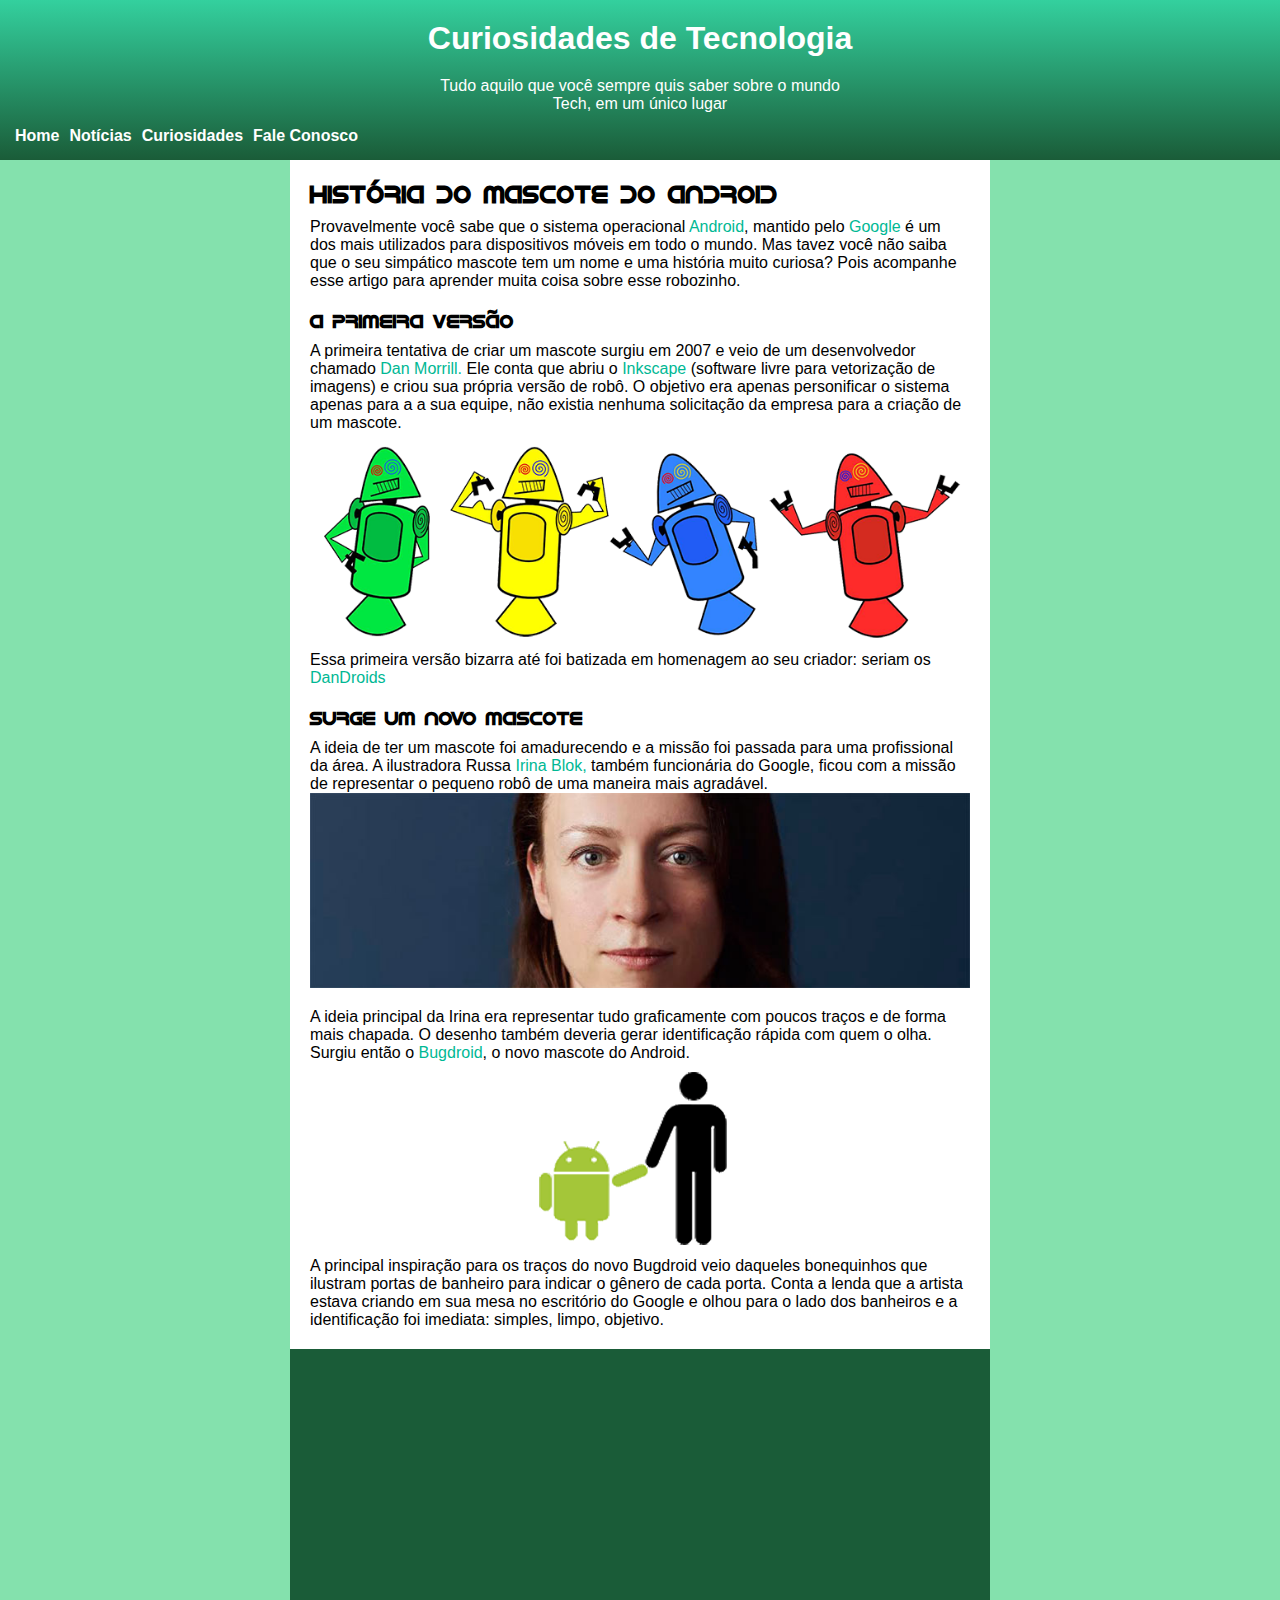
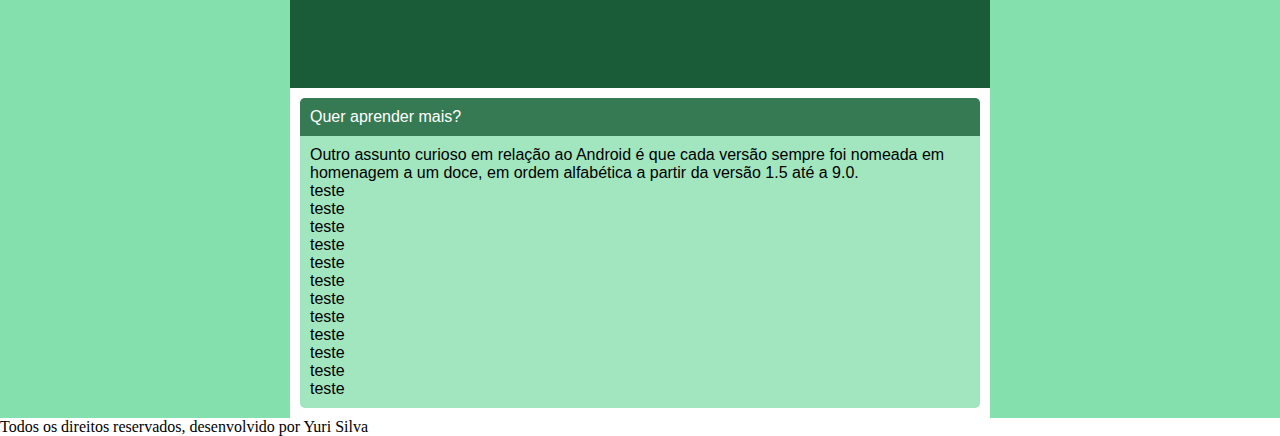
<file: desafio10/index.html>
<!DOCTYPE html>
<html lang="pt-br">

    <head>
        <meta charset="UTF-8">
        <meta http-equiv="X-UA-Compatible" content="IE=edge">
        <meta name="viewport" content="width=device-width, initial-scale=1.0">
        <title>Desafio Android</title>
        <link rel="stylesheet" href="style.css">
        <link rel="shortcut icon" href="imagens/favicon.ico" type="image/x-icon">
    </head>

    <body class="container">
        <header>
                <section>
                    <h1>Curiosidades de Tecnologia</h1>
                    <p>
                        Tudo aquilo que você sempre quis saber sobre o mundo
                    </p>
                    <p>
                        Tech, em um único lugar
                    </p>
                </section>
                
            <nav>
                <a href="#">Home</a>
                <a href="#">Notícias</a>
                <a href="#">Curiosidades</a>
                <a href="#">Fale Conosco</a>
            </nav>
        </header>

        <main class="main-container">
            <section class="content-main">
                <section class="container-text">
                    <section class="container-text">
                        <h2>História do Mascote do Android</h2>
                        <p>
                            Provavelmente você sabe que o sistema operacional <a href="https://www.android.com/intl/pt-BR_br/" target="_blank" rel="external">Android</a>, mantido pelo <a href="https://pt.wikipedia.org/wiki/Google"  target="_blank" rel="external">Google</a> é um dos mais utilizados para dispositivos móveis em todo o mundo. Mas tavez você não saiba que o seu simpático mascote tem um nome e uma história muito curiosa? Pois acompanhe esse artigo para aprender muita coisa sobre esse robozinho.
                        </p>
                    </section>

                    <section class="container-text container-img">
                        <h3>A primeira versão</h3>
                        <p>
                        A primeira tentativa de criar um mascote surgiu em 2007 e veio de um desenvolvedor chamado <a href="https://danmorrill.org" target="_blank" rel="external">Dan Morrill.</a> Ele conta que abriu o <a href="https://inkscape.org/pt-br/" target="_blank" rel="external">Inkscape</a> (software livre para vetorização de imagens) e criou sua própria versão de robô. O objetivo era apenas personificar o sistema apenas para a a sua equipe, não existia nenhuma solicitação da empresa para a criação de um mascote.
                        <article>
                            <picture>
                                <img src="./imagens/dan-droids.png" alt="Imagem flexível">
                            </picture>
                        </article>
                        Essa primeira versão bizarra até foi batizada em homenagem ao seu criador: seriam os <a href="https://www.showmetech.com.br/conheca-os-dandroids-os-quase-mascotes-do-android-felizmente/" target="_blank" rel="external">DanDroids</a>
                        </p>
                    </section>

                    <section class="container-text container-img">
                        <h3>Surge um novo mascote</h3>
                        <p>
                            A ideia de ter um mascote foi amadurecendo e a missão foi passada para uma profissional da área. A ilustradora Russa <a href="https://www.irinablok.com/"  target="_blank" rel="external">Irina Blok,</a> também funcionária do Google, ficou com a missão de representar o pequeno robô de uma maneira mais agradável.
                        </p>
                        <article>
                            <picture>
                                <img src="./imagens/irina-blok.jpg" alt="Imagem flexível">
                            </picture>
                        </article>
                    </section>

                    <section class="container-text">
                        <p>
                            A ideia principal da Irina era representar tudo graficamente com poucos traços e de forma mais chapada. O desenho também deveria gerar identificação rápida com quem o olha. Surgiu então o <a href="https://pensedigital.com.br/voce-sabe-como-surgiu-o-famoso-mascote-android/"  target="_blank" rel="external">Bugdroid</a>, o novo mascote do Android.
                        </p>
                            <article id="bugdroid">
                                <picture>
                                    <img src="./imagens/bugdroid.png" alt="Imagem flexível">
                                </picture>
                            </article>
                        <p>
                            A principal inspiração para os traços do novo Bugdroid veio daqueles bonequinhos que ilustram portas de banheiro para indicar o gênero de cada porta. Conta a lenda que a artista estava criando em sua mesa no escritório do Google e olhou para o lado dos banheiros e a identificação foi imediata: simples, limpo, objetivo.
                        </p>
                    </section>
                </section>
                   
                <section class="iframe-container">
                        <article>
                            <iframe
                                src="https://www.youtube.com/embed/5K4pEk19nhs" 
                                title="YouTube video player" 
                                frameborder="0" 
                                allow="accelerometer; autoplay; clipboard-write; encrypted-media; gyroscope; picture-in-picture" 
                                allowfullscreen></iframe>
                        </article>
                </section>

                <section class="footer-container">
                    <section class="container-title">
                        <p>Quer aprender mais?</p>
                    </section>
                    <section class="container-subtitle">
                        <p>
                            Outro assunto curioso em relação ao Android é que cada versão sempre foi nomeada em homenagem a um doce, em ordem alfabética a partir da versão 1.5 até a 9.0.
                        </p>
                        <ul>
                            <li>teste</li>
                            <li>teste</li>
                            <li>teste</li>
                            <li>teste</li>
                            <li>teste</li>
                            <li>teste</li>
                            <li>teste</li>
                            <li>teste</li>
                            <li>teste</li>
                            <li>teste</li>
                            <li>teste</li>
                            <li>teste</li>
                        </ul>
                    </section>
                </section>
                </main>
                </section>

        <footer>
            <p>Todos os direitos reservados, desenvolvido por Yuri Silva</p>
        </footer>
    </body>
</html>
</file>
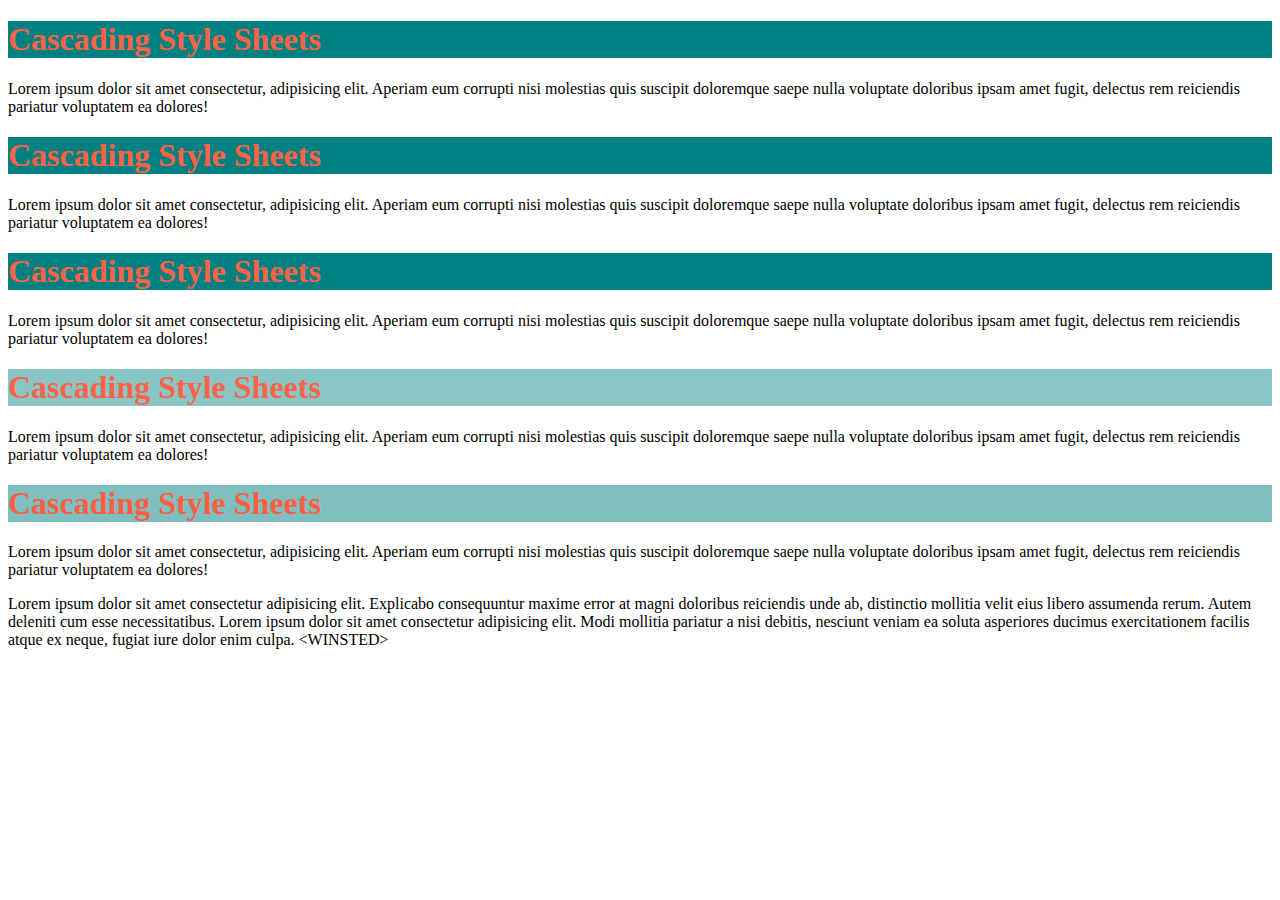
<file: ex016/index.html>
<!DOCTYPE html>
<html lang="pt-br">

    <head>
        <meta charset="UTF-8">
        <meta http-equiv="X-UA-Compatible" content="IE=edge">
        <meta name="viewport" content="width=device-width, initial-scale=1.0">
        <title>Tratando CSS</title>
    </head>

    <body>
        <!--O objetivo deste exercício é: formas de representar as cores...-->
        <!--Utlizando nomes... red, blue, green...-->
        <h1 style="background-color: teal; color: tomato; ">Cascading Style Sheets</h1>
        <p>Lorem ipsum dolor sit amet consectetur, adipisicing elit. Aperiam eum corrupti nisi molestias quis suscipit doloremque saepe nulla voluptate doloribus ipsam amet fugit, delectus rem reiciendis pariatur voluptatem ea dolores!</p>
        <!--Utilizando hexadecimal... 0123456789ABCDEF-->
        <h1 style="background-color: #008080 ; color: #ff6347 ;">Cascading Style Sheets</h1>
        <p>Lorem ipsum dolor sit amet consectetur, adipisicing elit. Aperiam eum corrupti nisi molestias quis suscipit doloremque saepe nulla voluptate doloribus ipsam amet fugit, delectus rem reiciendis pariatur voluptatem ea dolores!</p>
        <!--Utilizando RGB (Red, Green, Blue)-->
        <h1 style="background-color: rgb(0, 128, 128) ;color: rgb(255, 99, 71);">Cascading Style Sheets</h1>
        <p>Lorem ipsum dolor sit amet consectetur, adipisicing elit. Aperiam eum corrupti nisi molestias quis suscipit doloremque saepe nulla voluptate doloribus ipsam amet fugit, delectus rem reiciendis pariatur voluptatem ea dolores!</p>
        <!--Utilizando RGB (Red, Green, Blue, Alpha)-->
        <h1 style="background-color: rgba(0, 128, 128, 0.459) ;color: rgb(255, 99, 71);">Cascading Style Sheets</h1>
        <p>Lorem ipsum dolor sit amet consectetur, adipisicing elit. Aperiam eum corrupti nisi molestias quis suscipit doloremque saepe nulla voluptate doloribus ipsam amet fugit, delectus rem reiciendis pariatur voluptatem ea dolores!</p>
        <!--Utilizando HSL (Hue, Saturation, Luminosity)-->
        <h1 style="background-color: hsl(180, 100%, 25%, 0.5) ; color: hsl(9, 99%, 63%) ;">Cascading Style Sheets</h1>
        <p>Lorem ipsum dolor sit amet consectetur, adipisicing elit. Aperiam eum corrupti nisi molestias quis suscipit doloremque saepe nulla voluptate doloribus ipsam amet fugit, delectus rem reiciendis pariatur voluptatem ea dolores!</p>
        <p>Lorem ipsum dolor sit amet consectetur adipisicing elit. Explicabo consequuntur maxime error at magni doloribus reiciendis unde ab, distinctio mollitia velit eius libero assumenda rerum. Autem deleniti cum esse necessitatibus. Lorem ipsum dolor sit amet consectetur adipisicing elit. Modi mollitia pariatur a nisi debitis, nesciunt veniam ea soluta asperiores ducimus exercitationem facilis atque ex neque, fugiat iure dolor enim culpa. &lt;WINSTED&gt;</p>
        
    </body>

</html>
</file>
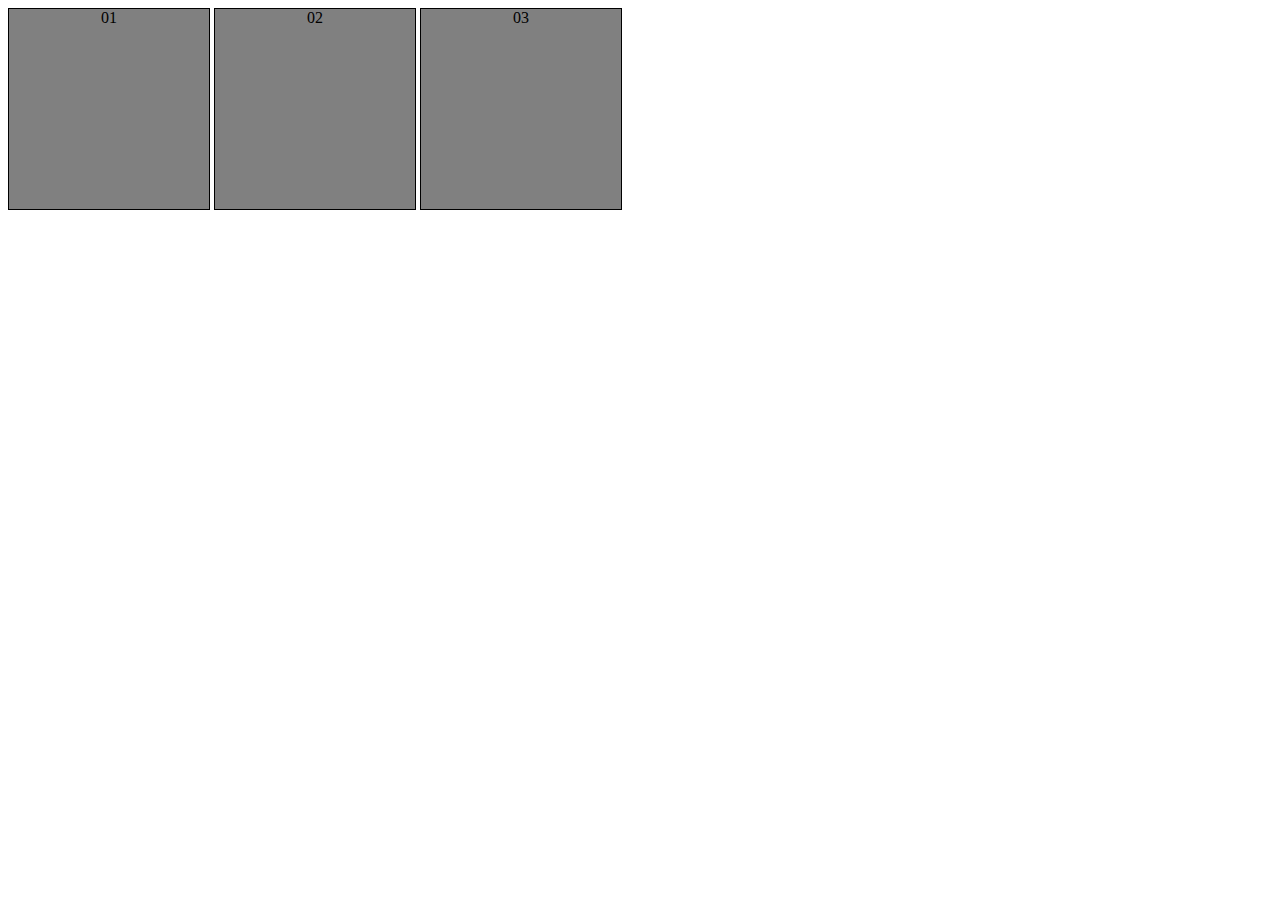
<file: ex020/index.html>
<!DOCTYPE html>
<html lang="pt-br">

    <head>
        <meta charset="UTF-8">
        <meta http-equiv="X-UA-Compatible" content="IE=edge">
        <meta name="viewport" content="width=device-width, initial-scale=1.0">
        <title>Pseudo-Classes</title>
        <link rel="stylesheet" href="style.css">
    </head>

    <body>
        <div id="d1">01</div>
        <div id="d2">02</div>
        <div id="d3">03</div>
    </body>

</html>
</file>
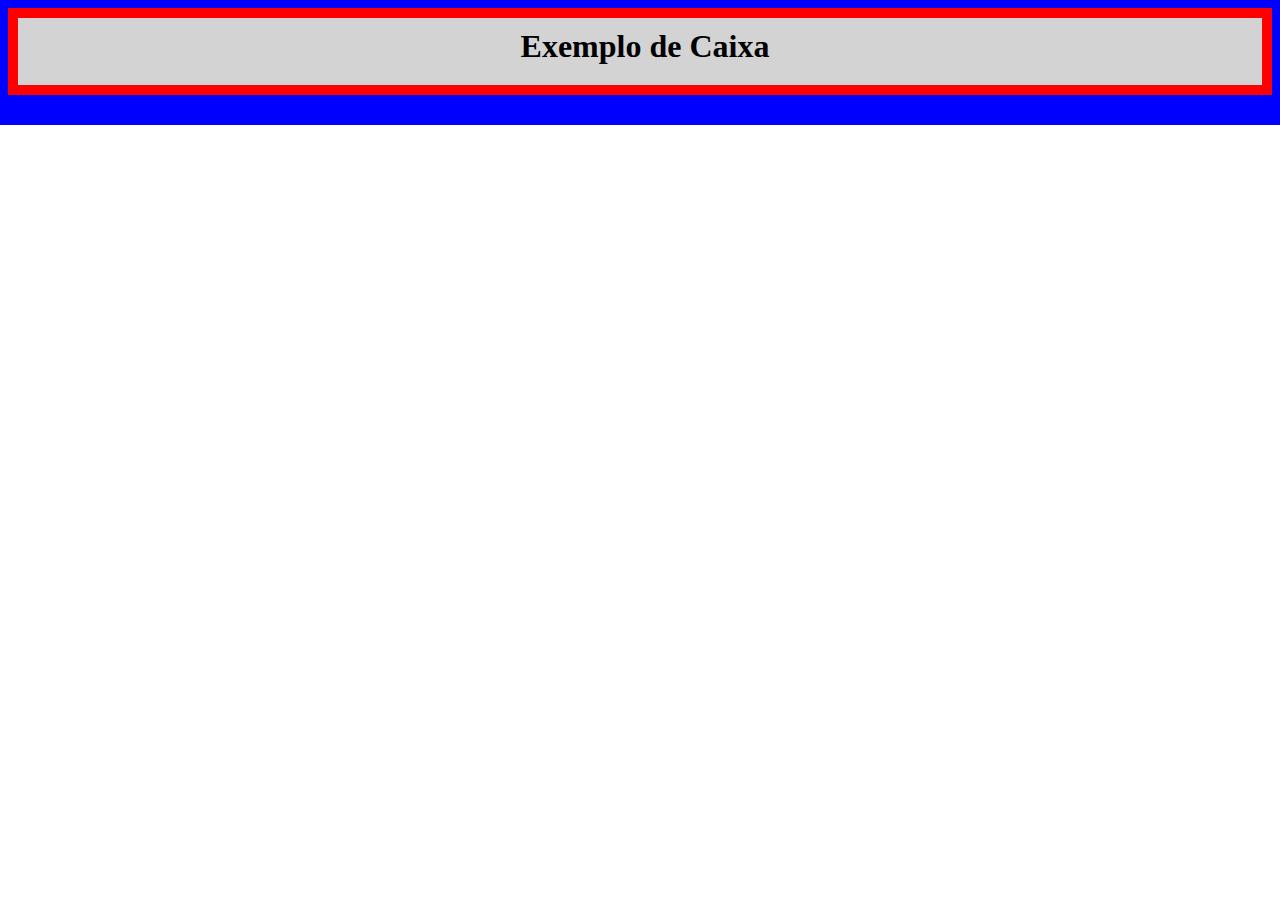
<file: ex021/index.html>
<!DOCTYPE html>
<html lang="pt-br">

    <head>
        <meta charset="UTF-8">
        <meta http-equiv="X-UA-Compatible" content="IE=edge">
        <meta name="viewport" content="width=device-width, initial-scale=1.0">
        <title>Modelo de Caixas</title>
        <style>
            h1 {
                background-color: lightgrey;
                border: 10px solid red;
                padding: 10px 15px 20px 25px;
                outline: 30px solid blue;
                margin: auto;
                text-align: center;
            }
        </style>
    </head>

    <body>
        <h1>Exemplo de Caixa</h1>
    </body>

</html>
</file>
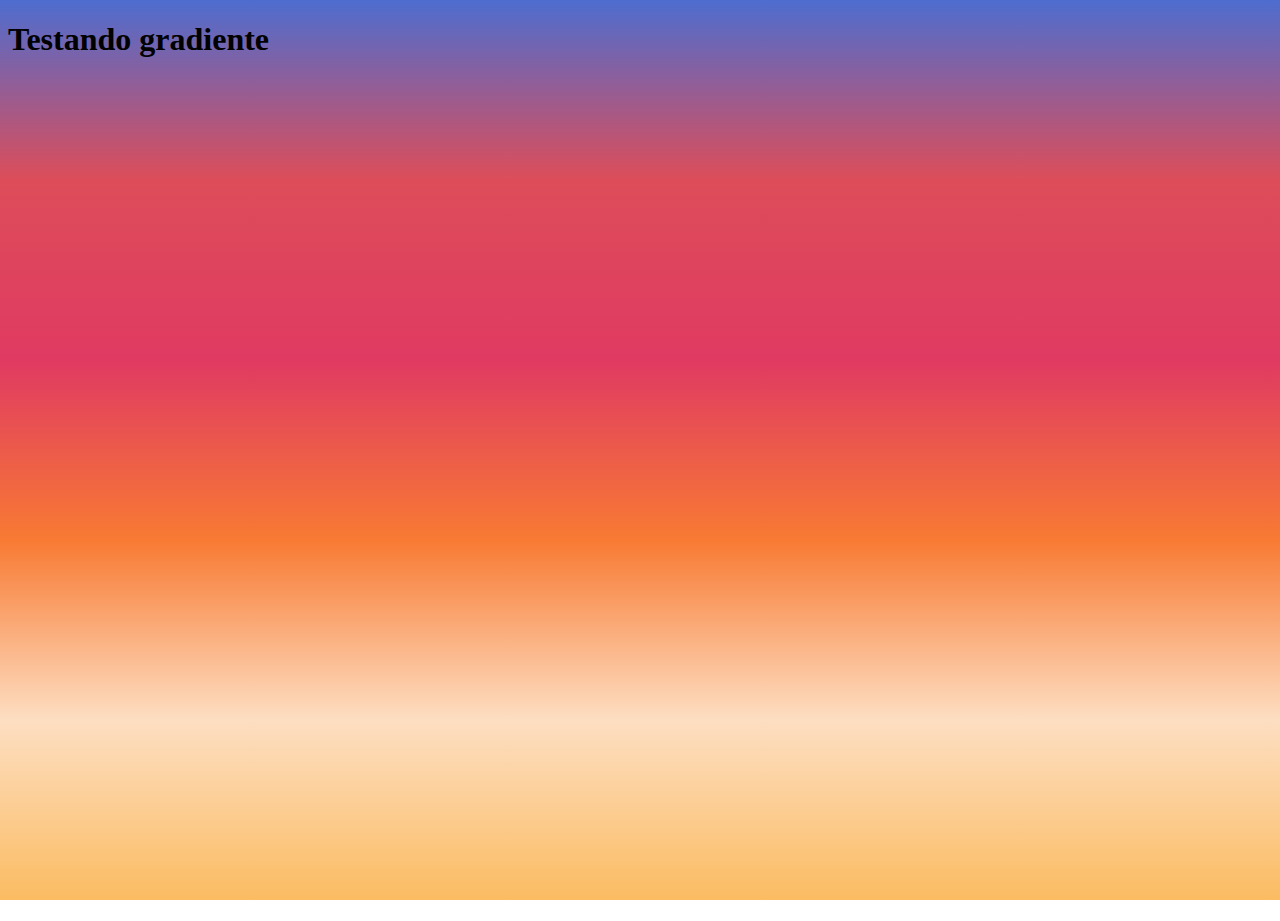
<file: cor02.html>
<!DOCTYPE html>
<html lang="pt-br">

    <head>
        <meta charset="UTF-8">
        <meta http-equiv="X-UA-Compatible" content="IE=edge">
        <meta name="viewport" content="width=device-width, initial-scale=1.0">
        <title>Gradiente em CSS</title>
        <style>
            * {
                height: 100%;
            }

            body {
                background-image: linear-gradient(to bottom, #4D6DCF, #DD4D59, #E03A62,#F87A33, #FDDEC2, #FBBC62);
                background-attachment: fixed;
            }

        </style>
    </head>

    <body>
        <h1>Testando gradiente</h1>
    </body>

</html>
</file>
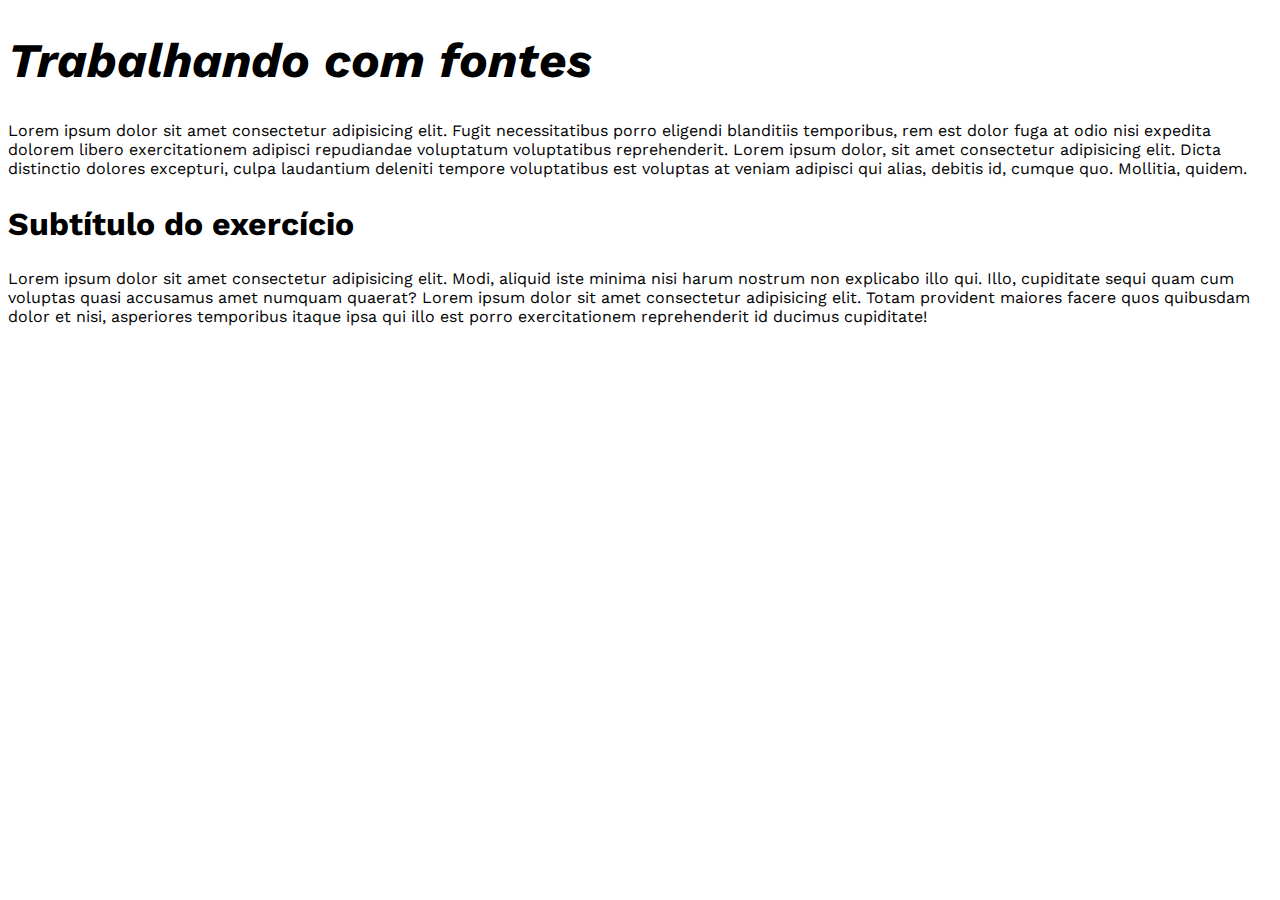
<file: ex017/fonte01.html>
<!DOCTYPE html>
<html lang="pt-br">

    <head>
        <meta charset="UTF-8">
        <meta http-equiv="X-UA-Compatible" content="IE=edge">
        <meta name="viewport" content="width=device-width, initial-scale=1.0">
        <title>Fontes em CSS</title>
    </head>
    <style>
        @import url('https://fonts.googleapis.com/css2?family=Work+Sans:ital,wght@0,100;0,200;0,300;0,400;0,500;0,600;0,700;0,800;0,900;1,100;1,200;1,300;1,400;1,500;1,600;1,700;1,800;1,900&display=swap');
        body {
            font-family: 'Work Sans', Arial, Helvetica, sans-serif;
            /*
            Medidas Absolutas
            cm, mm, in, px, pt, pc

            Medidas Relativas
            em, ex, rem, vw, vh, %
            16px geralmente = 1em.
            */
            font-size: 1em;
        }

        h1 {

            /* Para usarmos o shorthand, sempre respeitar a sequência: 
            font-style -> font-weight > font-size -> font-size -> font-family.*/
            font: italic bolder 3em 'Work Sans', sans-serif;
            /*font-family: 'Work Sans', sans-serif;
            font-weight: bolder;
            font-size: 3em;
            font-style: italic;*/
            /* font: italic bolder 3em 'Work Sans', sans-serif; */
        }

        h2 {
            font: bold 2em 'Work Sans';
        }
    </style>
    <body>
        <h1>Trabalhando com fontes</h1>
        <p>Lorem ipsum dolor sit amet consectetur adipisicing elit. Fugit necessitatibus porro eligendi blanditiis temporibus, rem est dolor fuga at odio nisi expedita dolorem libero exercitationem adipisci repudiandae voluptatum voluptatibus reprehenderit. Lorem ipsum dolor, sit amet consectetur adipisicing elit. Dicta distinctio dolores excepturi, culpa laudantium deleniti tempore voluptatibus est voluptas at veniam adipisci qui alias, debitis id, cumque quo. Mollitia, quidem.</p>
        <h2>Subtítulo do exercício</h2>
        <p>Lorem ipsum dolor sit amet consectetur adipisicing elit. Modi, aliquid iste minima nisi harum nostrum non explicabo illo qui. Illo, cupiditate sequi quam cum voluptas quasi accusamus amet numquam quaerat? Lorem ipsum dolor sit amet consectetur adipisicing elit. Totam provident maiores facere quos quibusdam dolor et nisi, asperiores temporibus itaque ipsa qui illo est porro exercitationem reprehenderit id ducimus cupiditate!</p>
    </body>

</html>
</file>
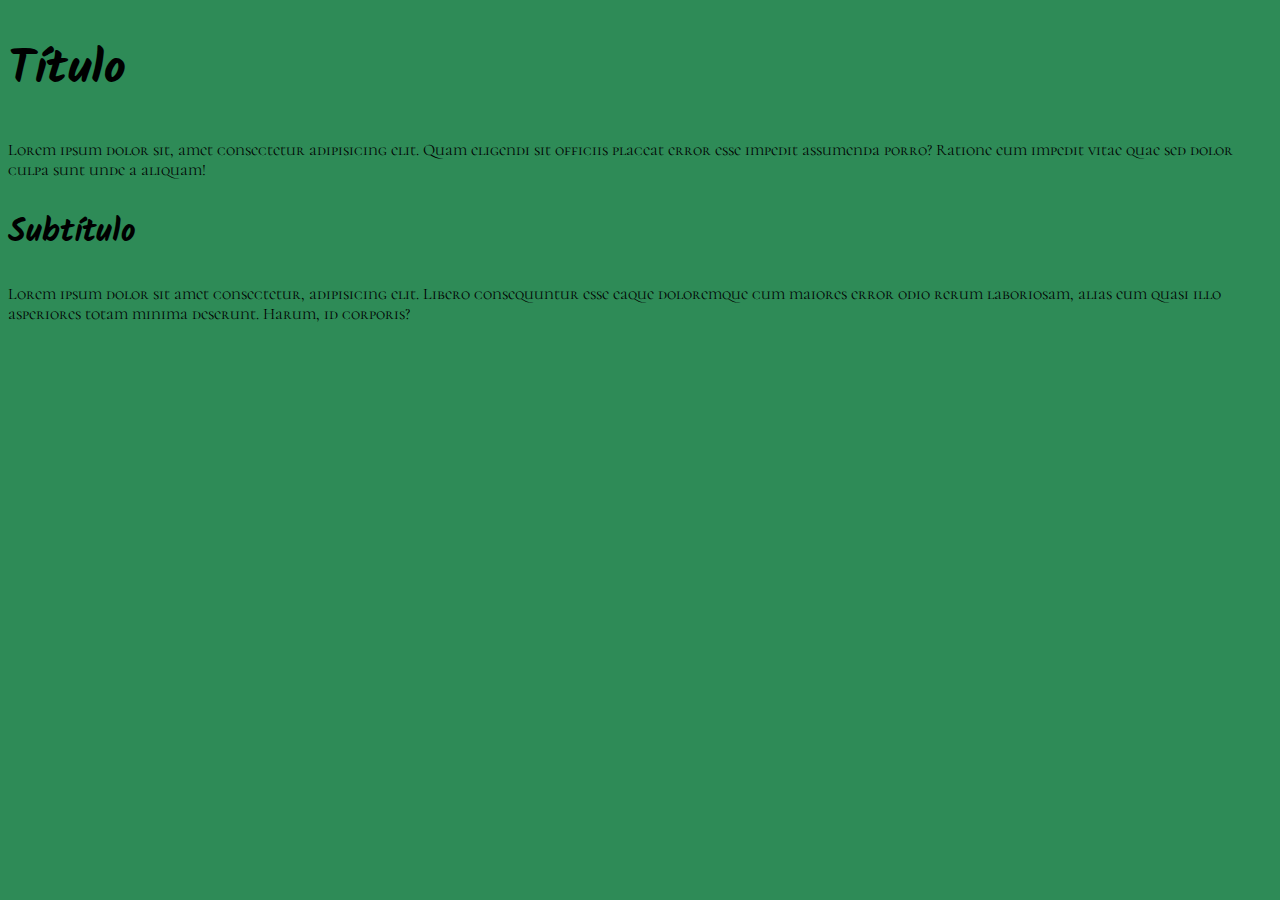
<file: ex018/fonte01.html>
<!DOCTYPE html>
<html lang="pt-br">

    <head>
        <meta charset="UTF-8">
        <meta http-equiv="X-UA-Compatible" content="IE=edge">
        <meta name="viewport" content="width=device-width, initial-scale=1.0">
        <title>Fontes com Google Fonts</title>
    </head>
    <style>
        @import url('https://fonts.googleapis.com/css2?family=Kalam&display=swap');

        @import url('https://fonts.googleapis.com/css2?family=Cormorant+Unicase:wght@300;400;500;600;700&display=swap');

        body {
            font-family: 'Cormorant Unicase', serif;
            font-size: 1em;
            color: black;
            background-color: seagreen;
        }

        h1 {
            font-family: 'Kalam', Arial, Helvetica;
            font-size: 3em;
        }

        h2 {
            font-family: 'Kalam', Arial, Helvetica;
            font-size: 2em;
        }
        
    </style>

    <body>
        <h1>Título</h1>
        <p>Lorem ipsum dolor sit, amet consectetur adipisicing elit. Quam eligendi sit officiis placeat error esse impedit assumenda porro? Ratione eum impedit vitae quae sed dolor culpa sunt unde a aliquam!</p>

        <h2>Subtítulo</h2>
        <p>Lorem ipsum dolor sit amet consectetur, adipisicing elit. Libero consequuntur esse eaque doloremque cum maiores error odio rerum laboriosam, alias eum quasi illo asperiores totam minima deserunt. Harum, id corporis?</p>
        
    </body>

</html>
</file>
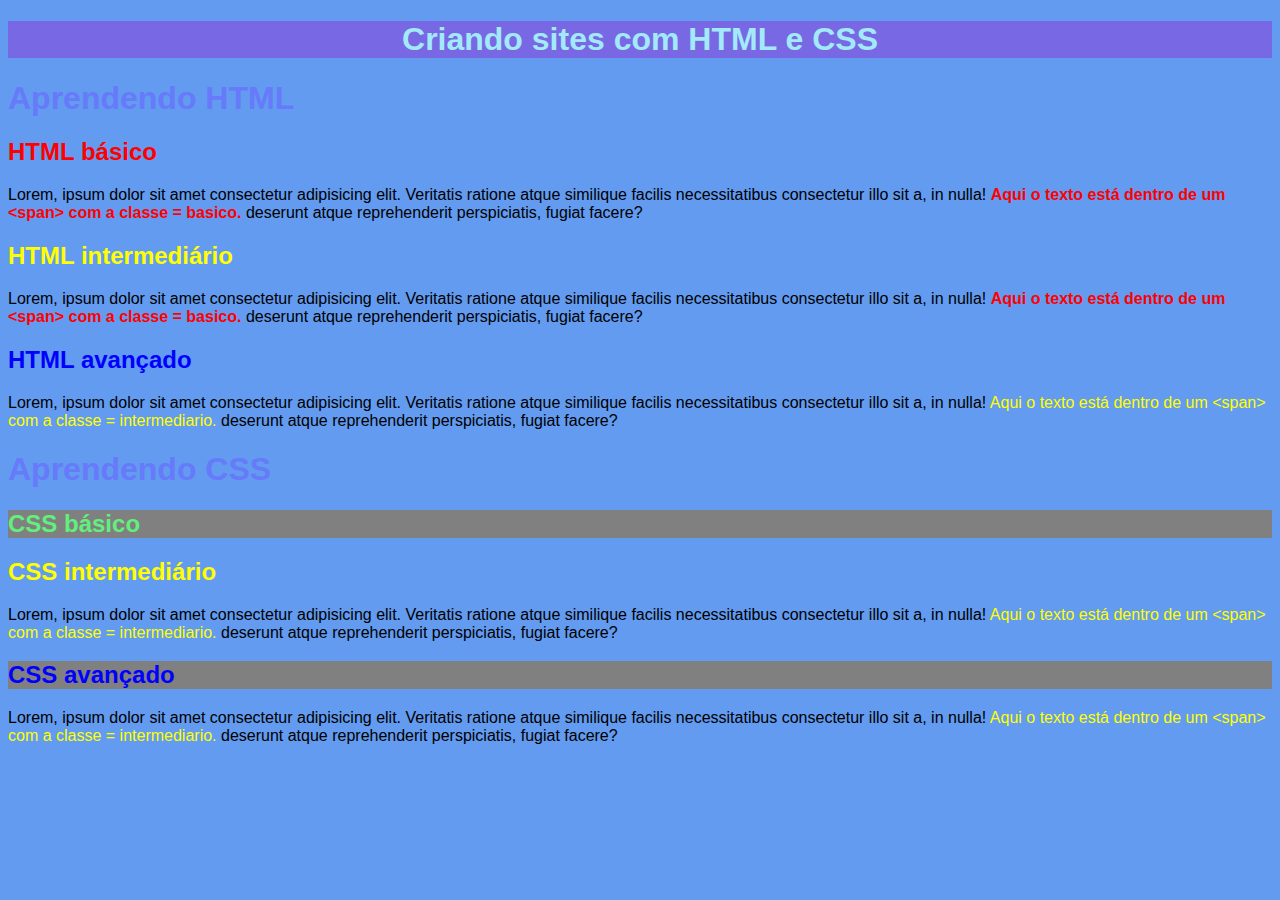
<file: ex019/seletor01.html>
<!DOCTYPE html>
<html lang="pt-br">

    <head>
        <meta charset="UTF-8">
        <meta http-equiv="X-UA-Compatible" content="IE=edge">
        <meta name="viewport" content="width=device-width, initial-scale=1.0">
        <title>Seletores Personalizados</title>
        <link rel="stylesheet" href="style.css">
    </head>

    <body>
        <h1 id="principal">Criando sites com HTML e CSS</h1>
        <h1>Aprendendo HTML</h1>
        <h2 class="basico">HTML básico</h2>
            <p>Lorem, ipsum dolor sit amet consectetur adipisicing elit. Veritatis ratione atque similique facilis necessitatibus consectetur illo sit a, in nulla! <span class="basico">Aqui o texto está dentro de um &lt;span&gt; com a classe = basico.</span> deserunt atque reprehenderit perspiciatis, fugiat facere?</p>
        <h2 class="intermediario">HTML intermediário</h2>
            <p>Lorem, ipsum dolor sit amet consectetur adipisicing elit. Veritatis ratione atque similique facilis necessitatibus consectetur illo sit a, in nulla! <span class="basico">Aqui o texto está dentro de um &lt;span&gt; com a classe = basico.</span> deserunt atque reprehenderit perspiciatis, fugiat facere?</p>
        <h2 class="avancado">HTML avançado</h2>
            <p>Lorem, ipsum dolor sit amet consectetur adipisicing elit. Veritatis ratione atque similique facilis necessitatibus consectetur illo sit a, in nulla! <span class="intermediario">Aqui o texto está dentro de um &lt;span&gt; com a classe = intermediario.</span> deserunt atque reprehenderit perspiciatis, fugiat facere?</p>
        <h1>Aprendendo CSS</h1>
        <h2 class="destaque">CSS básico</h2>
        <h2 class="intermediario">CSS intermediário</h2>
            <p>Lorem, ipsum dolor sit amet consectetur adipisicing elit. Veritatis ratione atque similique facilis necessitatibus consectetur illo sit a, in nulla! <span class="intermediario">Aqui o texto está dentro de um &lt;span&gt; com a classe = intermediario.</span> deserunt atque reprehenderit perspiciatis, fugiat facere?</p>
        <h2 class="avancado destaque">CSS avançado</h2>
            <p>Lorem, ipsum dolor sit amet consectetur adipisicing elit. Veritatis ratione atque similique facilis necessitatibus consectetur illo sit a, in nulla! <span class="intermediario">Aqui o texto está dentro de um &lt;span&gt; com a classe = intermediario.</span> deserunt atque reprehenderit perspiciatis, fugiat facere?</p>

    </body>

</html>
</file>
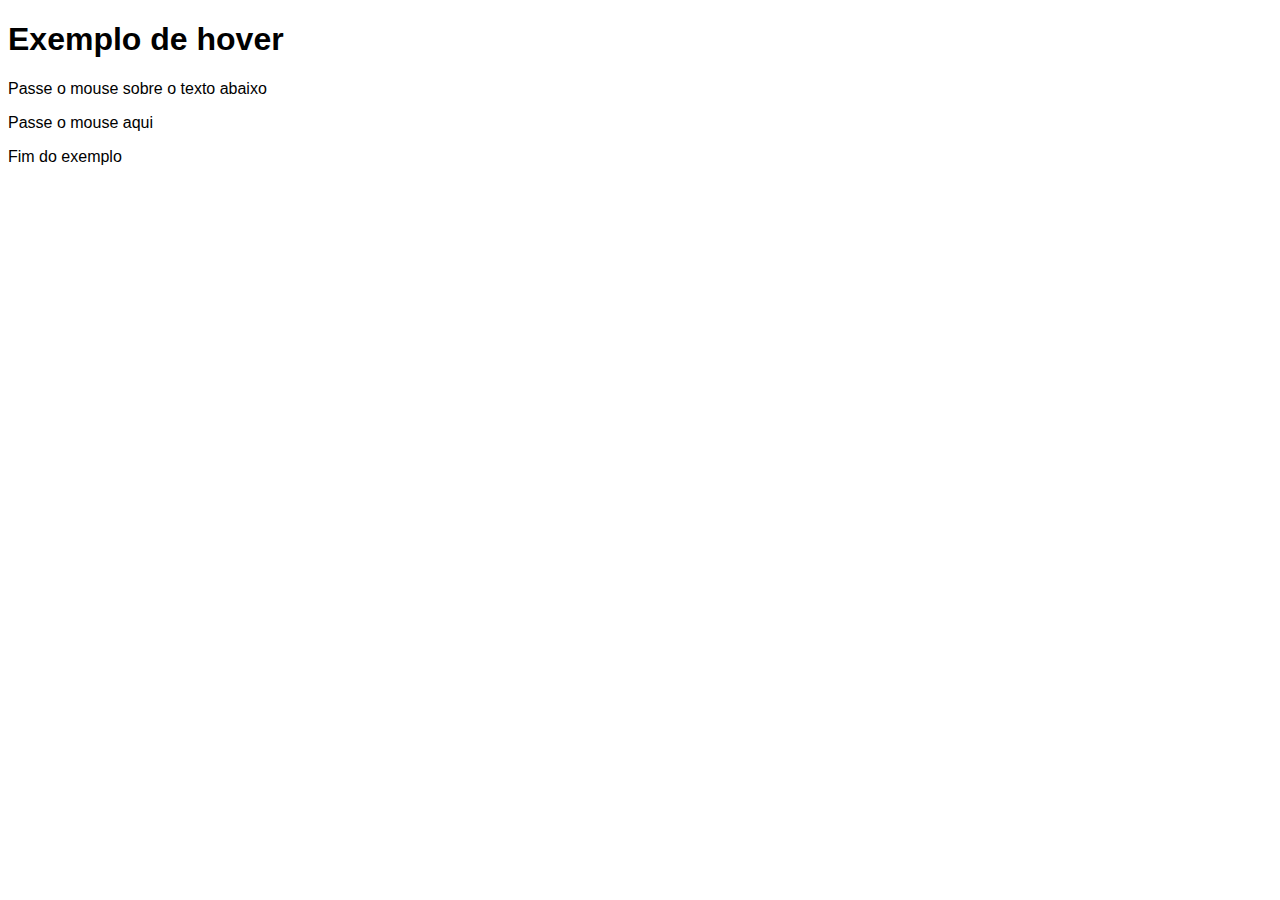
<file: ex020/hover.html>
<!DOCTYPE html>
<html lang="pt-br">

    <head>
        <meta charset="UTF-8">
        <meta http-equiv="X-UA-Compatible" content="IE=edge">
        <meta name="viewport" content="width=device-width, initial-scale=1.0">
        <title>Exemplo de hover</title>
        <style>
            body {
                font-family: Arial, Helvetica, sans-serif;
            }

            div > p {
                display: none;
            }

            div:hover > p {
                display: block;
                color: white;
                background-color: purple;
                width: 300px;
            }

            div:hover {
                color: red;
            }
        </style>
    </head>

    <body>
        <h1>Exemplo de hover</h1>
        <p>Passe o mouse sobre o texto abaixo</p>
        <div>Passe o mouse aqui
            <p>TEXTO NA MOITA........</p>
        </div>
        <p>Fim do exemplo</p>
    </body>

</html>
</file>
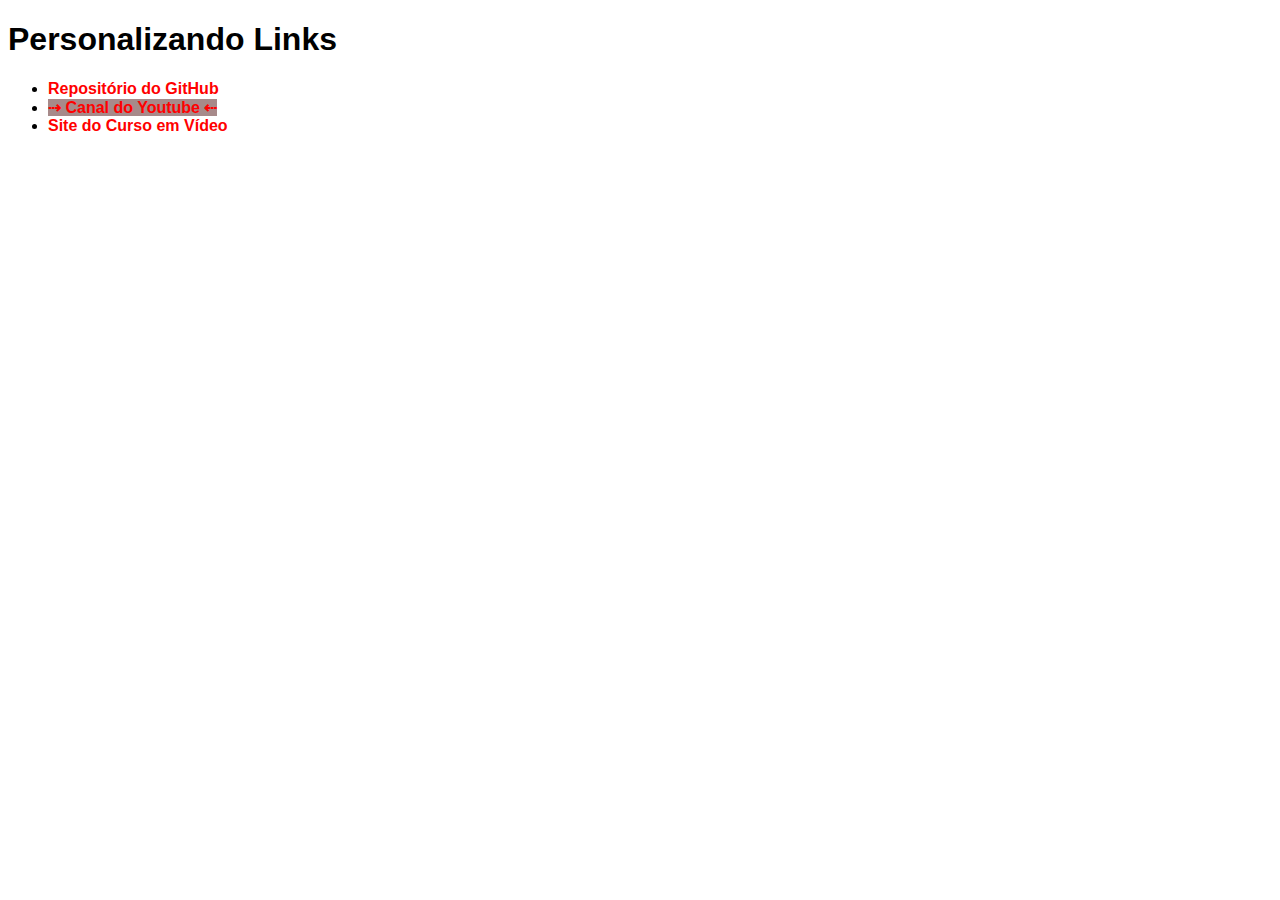
<file: ex020/links.html>
<!DOCTYPE html>
<html lang="pt-br">

    <head>
        <meta charset="UTF-8">
        <meta http-equiv="X-UA-Compatible" content="IE=edge">
        <meta name="viewport" content="width=device-width, initial-scale=1.0">
        <title>Links</title>
        <style>

            /* Seletores Personalizados.
                # = ID
                . = CLASS
                : = PSEUDO-CLASS
                :: = PSEUDO-ELEMENT
                > = CHILDREN

            */
            body {
                font-family: Arial, Helvetica, sans-serif;
            }

            a {
                color: red;
                text-decoration: none;
                font-weight: bold;
            }

            a:visited {
                color: darkred;
            }

            a:hover {
                color: black;                
                text-decoration: underline;
            }

            a:active {
                color: blue;
            }

            .especial {
                background-color: rgb(167, 138, 138);
                
            }

            .especial::after {
                content: ' ⇠';
            }

            .especial::before {
                content: '⇢ ';
            }
        </style>

    </head>

    <body>
        <h1>Personalizando Links</h1>
        <ul>
            <li><a href="https://github.com/winstedyuri" target="_blank" type="external">Repositório do GitHub</a></li>
            <li><a href="https://youtube.com/channel/UCXAhPAY6OsT6kvHmAroe-Lg" target="_blank" type="external" class="especial">Canal do Youtube</a></li>
            <li><a href="https://www.cursoemvideo.com" target="_blank" type="external">Site do Curso em Vídeo</a></li>
        </ul>
    </body>

</html>
</file>
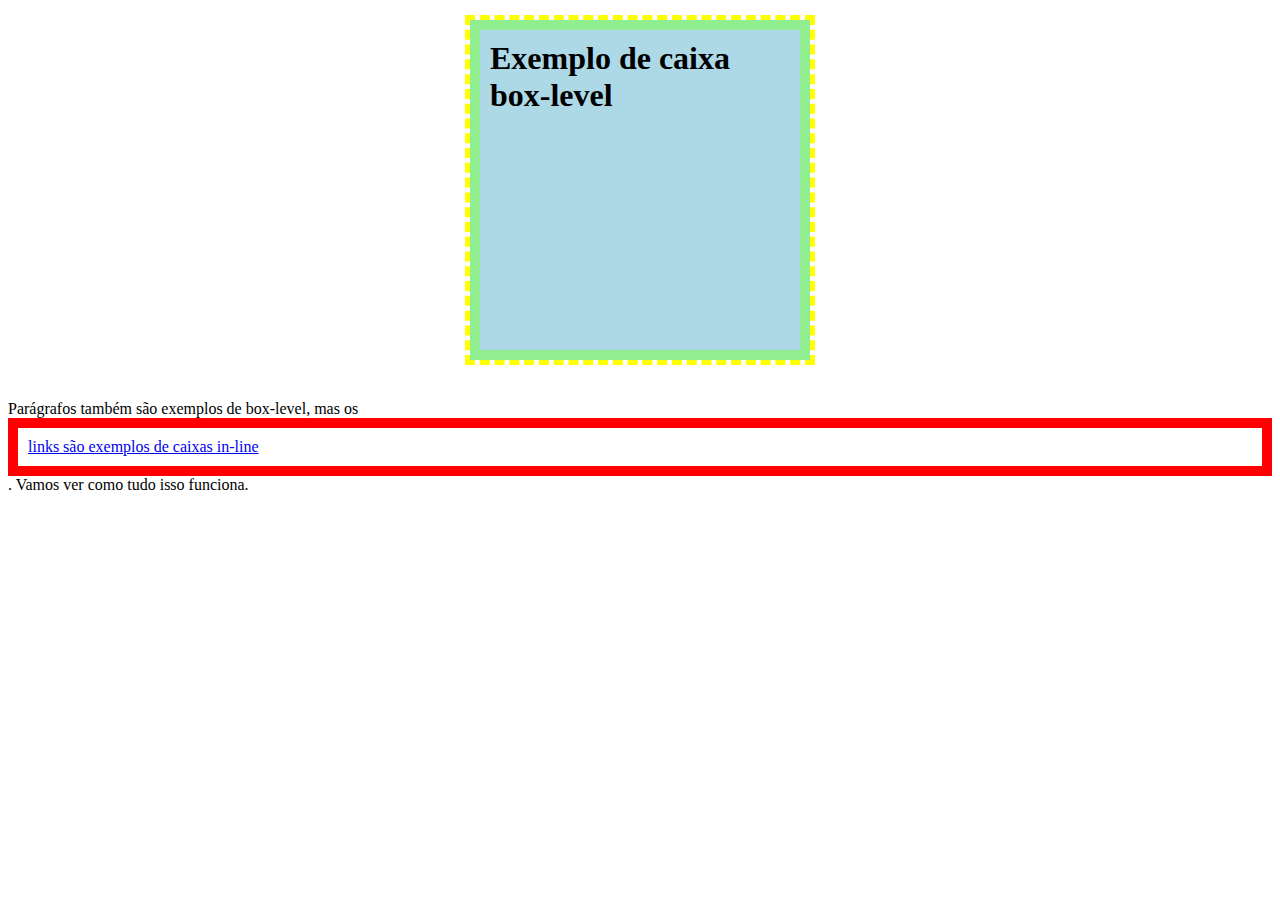
<file: ex021/caixa01.html>
<!DOCTYPE html>
<html lang="pt-br">

    <head>
        <meta charset="UTF-8">
        <meta http-equiv="X-UA-Compatible" content="IE=edge">
        <meta name="viewport" content="width=device-width, initial-scale=1.0">
        <title>Modelo de Caixas</title>
        <style>
            h1 { /* Box-Level */
                background-color: lightblue;
                height: 300px;
                width: 300px;
                border: 10px solid lightgreen;
                padding: 10px;
                margin: 20px auto 40px auto;
                outline: 5px dashed yellow;
            }

            a { /* Inline-Level */
                display: block;
                border: 10px solid red;
                padding: 10px;
            }
        </style>
    </head>

    <body>
        <h1>Exemplo de caixa box-level</h1>
        <p>Parágrafos também são exemplos de box-level, mas os <a href="#"> links são exemplos de caixas in-line</a>. Vamos ver como tudo isso funciona.<p>
    </body>

</html>
</file>
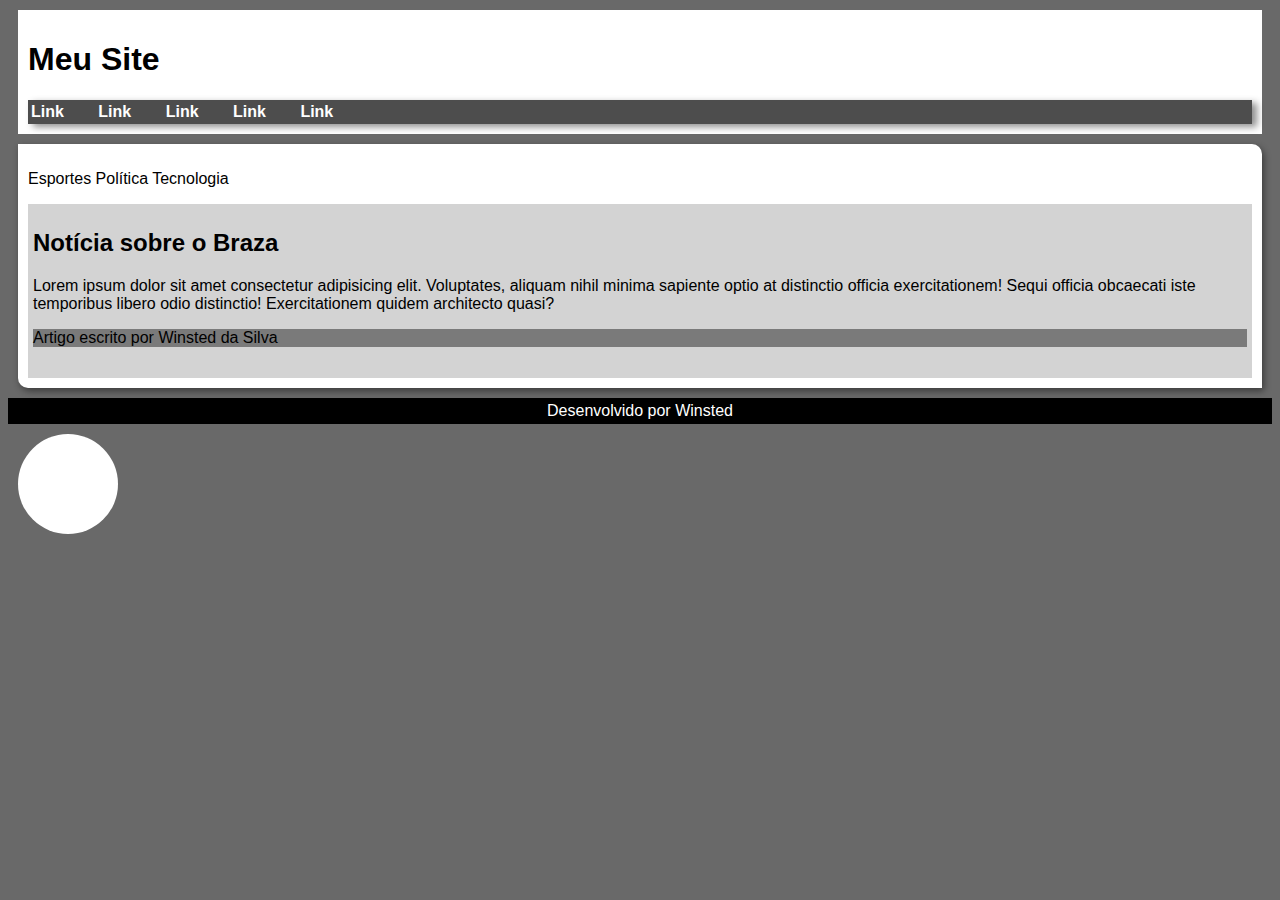
<file: ex022/caixa01.html>
<!DOCTYPE html>
<html lang="pt-br">

    <head>
        <meta charset="UTF-8">
        <meta http-equiv="X-UA-Compatible" content="IE=edge">
        <meta name="viewport" content="width=device-width, initial-scale=1.0">
        <title>Grouping Tags</title>
        <style>
            body {
                font-family: Arial, Helvetica, sans-serif;
                background-color: dimgray;
            }

            header {
                background-color: white;
                padding: 10px;
                margin: 10px;
            }

            nav {
                background-color: rgb(77, 77, 77);
                padding: 3px;
                box-shadow: 5px 3px 7px rgba(0, 0, 0, 0.445);
            }

            nav > a {
                text-decoration: none;
                color: white;
                font-weight: bold;
                margin-right: 30px;
            }

            nav > a:hover {
                text-decoration: underline;
            }

            main {
                background-color: white;
                padding: 10px;
                margin: 10px;
                border-radius: 0px 10px;
                box-shadow: 2px 3px 7px rgba(0, 0, 0, 0.445);
            }

            article {
                background-color: lightgray;
                padding: 5px;
            }

            article > aside {
                background-color: rgb(122, 122, 122);
            }
            
            footer {
                background-color: black;
                color: white;
                text-align: center;
                padding: 4px;
            }

            footer > p {
                margin: 0px;
            }

            div#bola {
                height: 100px;
                width: 100px;
                margin: 10px;
                background-color: white;
                border-radius: 50%;
            }
        </style>
        
    </head>

    <body>
        <header>
            <h1>Meu Site</h1>
            <nav>
                <a href="#">Link</a>
                <a href="#">Link</a>
                <a href="#">Link</a>
                <a href="#">Link</a>
                <a href="#">Link</a>
            </nav>
        </header>
        <main>
            <section id="assuntos">
                <p>Esportes Política  Tecnologia</p>
            </section>
            <section id="noticias">
                <article>
                    <h2>Notícia sobre o Braza</h2>
                    <p>Lorem ipsum dolor sit amet consectetur adipisicing elit. Voluptates, aliquam nihil minima sapiente optio at distinctio officia exercitationem! Sequi officia obcaecati iste temporibus libero odio distinctio! Exercitationem quidem architecto quasi?</p>
                    <aside>
                        <p>Artigo escrito por Winsted da Silva</p>
                    </aside>   
                </article>

                <article>


                </article>
                
            </section>
            
        </main>
        <footer>
            <p>Desenvolvido por Winsted</p>
        </footer>
        <div id="bola">

        </div>
    </body>

</html>
</file>
<file: desafio10/style.css>
* {
        padding: 0px;
        margin: 0px;
        box-sizing: border-box;
    }
    
    a {
        text-decoration: none;
        color: #00b894;
    }

    @font-face {
        font-family: 'Droid Android';
        src: url('./fontes/idroid.otf') format('opentype');
        font-weight: normal;
        font-style: normal;
    }
    
    @media (max-width: 1000px){
        .iframe {
          width: 80%;
        }
    }
    
    .container {
        display: flex;
        flex-direction: column;
        flex: 1;
    }


    header {
        font-family: Arial, sans-serif;
        color: #FFF;
        height: 160px;
        text-align: center;
        display: flex;
        flex-direction: column;
        justify-content: space-between;
        padding: 10px;
        background-color: #1A5C38;
        box-shadow: 1px 1px 5px 1px rgba(0, 0, 0, 0.753);
        background-image: linear-gradient(to top, transparent, rgba(58, 238, 184, 0.795));
    }

    header h1 {
        margin: 10px 0px 20px 0px;
    }

    header nav {
        display: flex;

    }

    nav a {
        font-size: 16px;
        font-weight: 600;
        color: #FFF;
        padding: 5px;
        text-decoration: none;
        transition: opacity 0.5s;
    }

    nav a:hover {
        opacity: 0.7;
    }

    .main-container {
        display: flex;
        flex: 1;
        background-color: #84E1AD;
        justify-content: center;
    }

    .content-main {
        display: flex;
        flex-direction: column;
        width: 700px;
        background-color: #FFF;
    }

    .container-text {
        font-family: Arial, sans-serif;
        padding: 10px;
    }
    
    .container-text picture {
        display: flex;
        justify-content: center;
    }

    .container-text h2, h3{
        font-family: 'Droid Android', Arial, sans-serif;
        margin-bottom: 10px;
    }

    .container-img img {
        width: 100%;
    }

    .iframe-container {
        box-sizing: border-box;
        display: flex;
        flex: 1;
        width: 100%;
        background-color: #1A5C38;
        justify-content: center;
    }

    .iframe-container iframe {
        width: 600px;
        height: 315px;
        margin: 10px;
    }

    .footer-container {
        font-family: Arial, sans-serif;
        background-color: #a2e6bf;
        margin: 10px;
        border-radius: 5px;
    }

    .footer-container li {
        list-style: none;
    }

    .footer-container .container-title {
        background-color: #367a54;
        padding: 10px;
        border-radius: 5px 5px 0px 0px;
    }

    .footer-container .container-title p {
        color: #FFF;
        font-weight: 500;
    }

    .footer-container .container-subtitle {
        padding: 10px;
        
    }

    /*nav {
        font-size: 13px;
        padding: 2px;
        text-align: left;
    }

    nav > a {
        text-decoration: blink;
        color: white;
        font-weight: bold;
        margin-right: 10px;
    }

    nav > a:hover {
	    background: #494cdd;
        border-radius: 10%;
        padding: 3px;
    }

    .container-text {
        padding: 5px 15px 5px 15px; 
    }

    .list-container {
        width: 100%;
        height: 100%;
        background-color: #63B788;
        padding: 10px;
        box-sizing: border-box;
    }

    body {
        font-family: Arial, Helvetica, sans-serif;
        color:white;
        background-color: #84E1AD;
        }

    main {
        max-width: 50rem;
        color: black;
        background-color: white;
        border-radius: 0px 0px 20px 20px;
        margin: 12px auto;
    }

    h1 {
        font-family: Arial, Helvetica, sans-serif;
        text-transform: uppercase;
    }

    h2{
        font-family: idroid;
        font-size: 30px;
        color: #1A5C38;
    }

    h3 {
        font-family: idroid;
        background-color:#a2e7c0;
        background-image: linear-gradient(to right, transparent, rgb(255, 255, 255));
        color: #1A5C38;
        text-align: left;
        font-size: 18px;
    }

    img {
        max-width: 100%;
      }

    footer {
        background-color: #63B788;
        color: white;
        text-align: center;
        padding: 4px;
    }

    footer > p {
        margin: 0px;
    }

    article {
        text-align: center;
    }

    #bugdroid {
        text-align: center;
    }

    #iframe {
        text-align: center;
        padding: 30px;
    }

    #background {
        background-color: #1A5C38;
    } */
</file>
<file: ex020/style.css>
@charset "UTF-8";

div {
    display: inline-block;
    background-color: grey;
    border: 1px solid black;
    text-align: center;
    height: 200px;
    width: 200px;
    }

div:hover {
    background-color: yellow;
}
</file>
<file: ex019/style.css>
@charset "UTF-8";

body {
    background-color: #629BF0;
    font-family: Arial, Helvetica, sans-serif;
}

h1 {
    color: #667AFA;
}

h1#principal    {
    text-align: center;
    background-color: #7968E3;
    color: #A2EAFA;
}

h2 {
    color: #62F07C;
}

.basico {
    color: red;
    font-weight: bold;
}

.intermediario {
    color: yellow;
}

.avancado {
    color: blue;
}

.destaque {
    background-color: grey;
}
</file>
